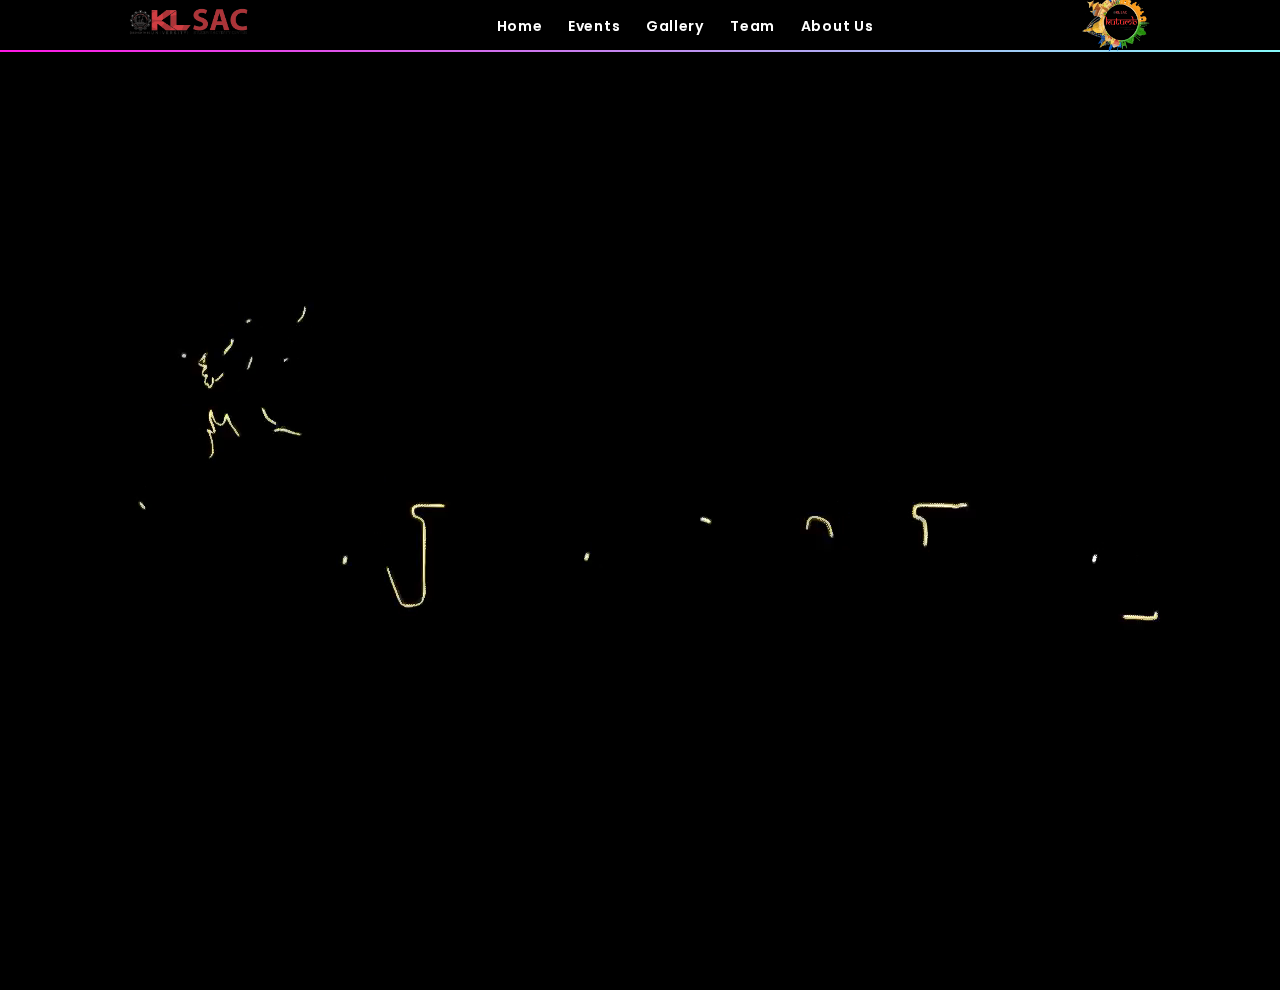
<file: index2.html>
<!DOCTYPE html>
<html lang="en">
<head>
    <meta charset="UTF-8">
    <meta name="viewport" content="width=device-width, initial-scale=1.0">
    <title>Rangoutsav 2024</title>
    <link rel="stylesheet" href="css/style.css">
</head>
<body>
    <nav>
        <div class="header container">
            <div class="logo">
                <a href="#"><img style="width:120px;" src="./images/SAC.png" alt=""></a>
            </div>
            <div class="navlinks">
                <ul>
                    <li class="active"><a href="#" class="link">Home</a></li>
                    <li><a href="#" class="link">Events</a></li>
                    <li><a href="#" class="link">Gallery</a></li>
                    <li><a href="#" class="link">Team</a></li>
                    <li><a href="#" class="link">About Us</a></li>
                </ul>
            </div>
            <div class="logo">
                <a href="#"><img style="width:70px;" src="./images/kutumb.png" alt=""></a>
            </div>
        </div>
    </nav>

    <div class="gradient"></div>

    <video autoplay muted loop id="myVideo">
        <source src="./samarthya.gif.mp4" type="video/mp4">
    </video>
      
    <h1 id="scrollText" class="hidden">Lorem ipsum, dolor sit amet consectetur adipisicing elit...</h1>
    
   
<script>
  // Get the text element
var scrollText = document.getElementById("scrollText");

// Function to check if the text should be visible based on scroll position
function checkScroll() {
    if (window.scrollY > 100) { // Adjust the value as needed based on when you want the text to become visible
        scrollText.classList.add("visible");
        scrollText.classList.remove("hidden");
    } else {
        scrollText.classList.remove("visible");
        scrollText.classList.add("hidden");
    }
}

// Add event listener for scroll event
window.addEventListener("scroll", checkScroll);

</script>
    <script src="navbar.js"></script>
</body>
</html>
</file>
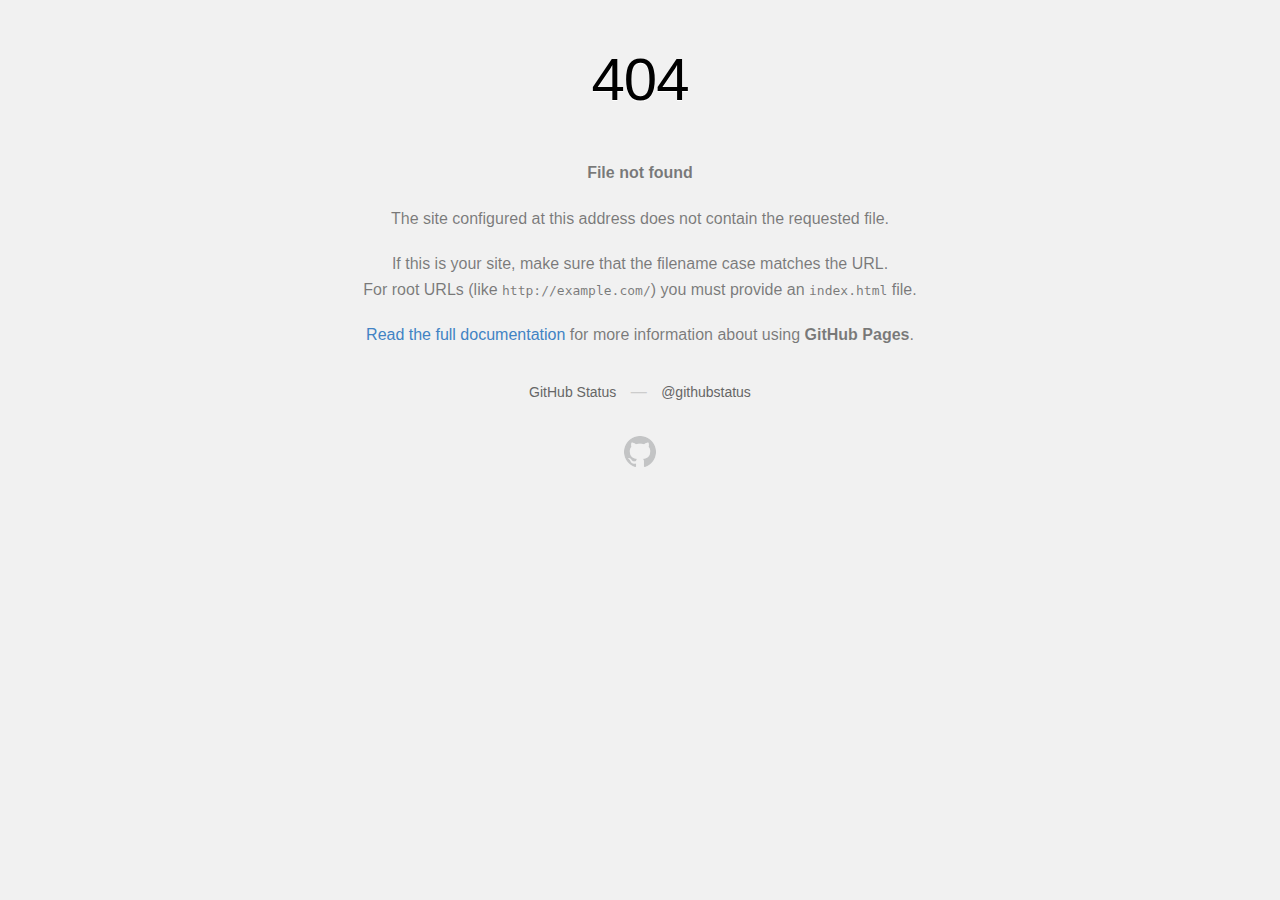
<file: css/grabbing.html>
<!DOCTYPE html>
<html>
  <head>
    <meta http-equiv="Content-type" content="text/html; charset=utf-8">
    <meta http-equiv="Content-Security-Policy" content="default-src 'none'; style-src 'unsafe-inline'; img-src data:; connect-src 'self'">
    <title>Page not found &middot; GitHub Pages</title>
    <style type="text/css" media="screen">
      body {
        background-color: #f1f1f1;
        margin: 0;
        font-family: "Helvetica Neue", Helvetica, Arial, sans-serif;
      }

      .container { margin: 50px auto 40px auto; width: 600px; text-align: center; }

      a { color: #4183c4; text-decoration: none; }
      a:hover { text-decoration: underline; }

      h1 { width: 800px; position:relative; left: -100px; letter-spacing: -1px; line-height: 60px; font-size: 60px; font-weight: 100; margin: 0px 0 50px 0; text-shadow: 0 1px 0 #fff; }
      p { color: rgba(0, 0, 0, 0.5); margin: 20px 0; line-height: 1.6; }

      ul { list-style: none; margin: 25px 0; padding: 0; }
      li { display: table-cell; font-weight: bold; width: 1%; }

      .logo { display: inline-block; margin-top: 35px; }
      .logo-img-2x { display: none; }
      @media
      only screen and (-webkit-min-device-pixel-ratio: 2),
      only screen and (   min--moz-device-pixel-ratio: 2),
      only screen and (     -o-min-device-pixel-ratio: 2/1),
      only screen and (        min-device-pixel-ratio: 2),
      only screen and (                min-resolution: 192dpi),
      only screen and (                min-resolution: 2dppx) {
        .logo-img-1x { display: none; }
        .logo-img-2x { display: inline-block; }
      }

      #suggestions {
        margin-top: 35px;
        color: #ccc;
      }
      #suggestions a {
        color: #666666;
        font-weight: 200;
        font-size: 14px;
        margin: 0 10px;
      }

    </style>
  </head>
  <body>

    <div class="container">

      <h1>404</h1>
      <p><strong>File not found</strong></p>

      <p>
        The site configured at this address does not
        contain the requested file.
      </p>

      <p>
        If this is your site, make sure that the filename case matches the URL.<br>
        For root URLs (like <code>http://example.com/</code>) you must provide an
        <code>index.html</code> file.
      </p>

      <p>
        <a href="https://help.github.com/pages/">Read the full documentation</a>
        for more information about using <strong>GitHub Pages</strong>.
      </p>

      <div id="suggestions">
        <a href="https://githubstatus.com">GitHub Status</a> &mdash;
        <a href="https://twitter.com/githubstatus">@githubstatus</a>
      </div>

      <a href="/" class="logo logo-img-1x">
        <img width="32" height="32" title="" alt="" src="[data-uri]">
      </a>

      <a href="/" class="logo logo-img-2x">
        <img width="32" height="32" title="" alt="" src="[data-uri]">
      </a>
    </div>
  </body>
</html>
</file>
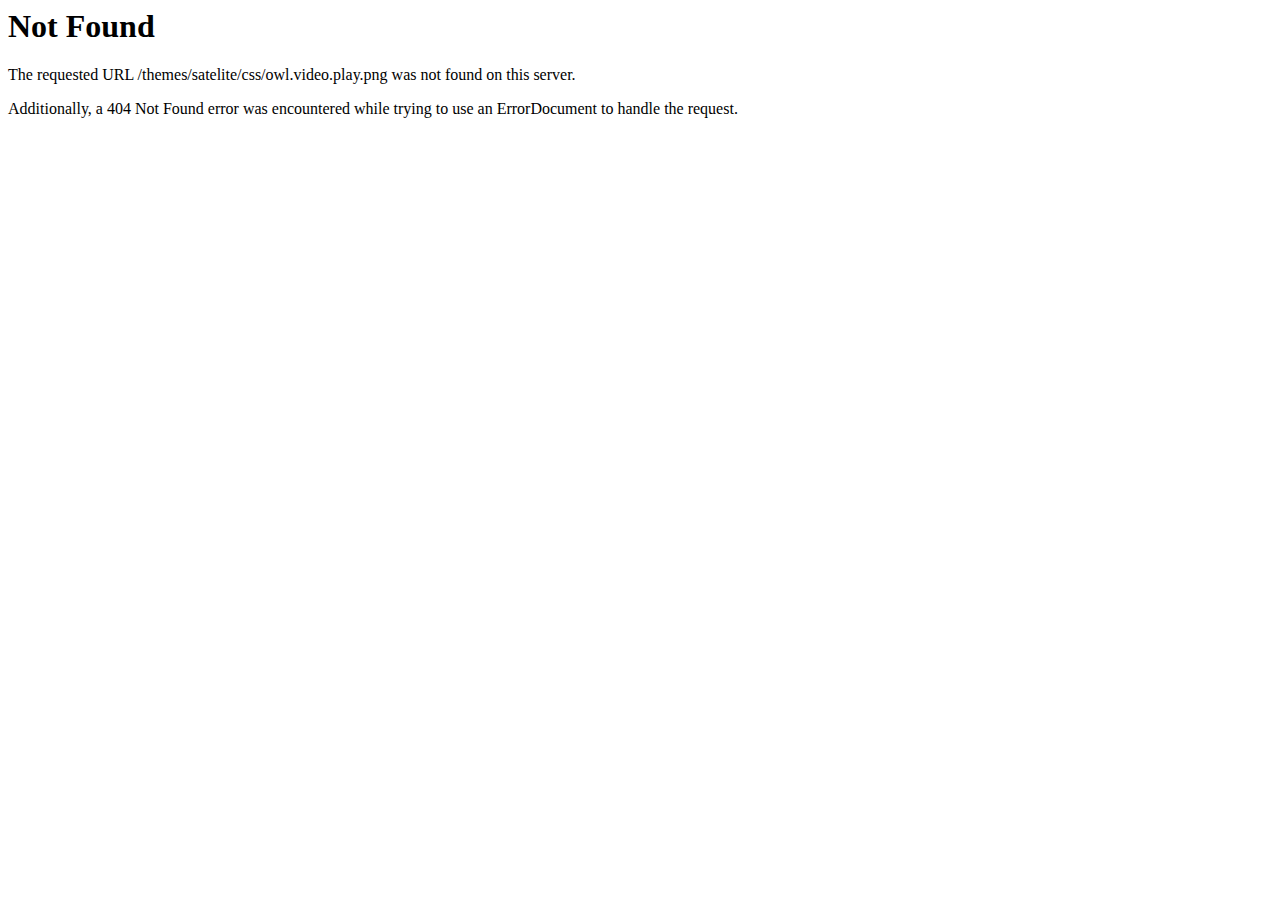
<file: css/owl.video.play.html>
<!DOCTYPE HTML PUBLIC "-//IETF//DTD HTML 2.0//EN">
<html><head>
<title>404 Not Found</title>
</head><body>
<h1>Not Found</h1>
<p>The requested URL /themes/satelite/css/owl.video.play.png was not found on this server.</p>
<p>Additionally, a 404 Not Found
error was encountered while trying to use an ErrorDocument to handle the request.</p>
</body></html>
</file>
<file: css/style.css>
@import url('https://fonts.googleapis.com/css2?family=Poppins:wght@100;200;300;400;500;600;700;800;900&family=Staatliches&display=swap');

body {
    margin: 0;
    padding: 0;
    box-sizing: border-box;
    font-family: 'Poppins', sans-serif;
    background-color: black;
}

.header {
    display: flex;
    justify-content: space-around;
    align-items: center;
    height: 50px;
    padding: 0 2vw;
}

.logo {
    color: var(--color-black);
}

.navlinks ul {
    display: flex;
    justify-content: center;
    align-items: center;
    gap: 2vw;
}

.navlinks ul a {
    color: white;
    text-decoration: none;
    font-weight: 600;
    letter-spacing: 0.05em;
    font-size: 1.1vw;
}

canvas {
    position: fixed;
    top: 0;
    left: 0;
    right: 0;
    bottom: 0;
    z-index: -1;
}

.gradient {
    background: linear-gradient(
        90deg,
        rgba(255, 23, 228, 1) 0%,
        rgba(134, 251, 251, 1) 100%
    );
    height: 2px;
}

#myVideo {
    position: absolute;
    top: 50%;
    left: 50%;
    transform: translate(-50%, -50%);
    min-width: 100%;
    min-height: 100%;
    width: auto;
    height: fit-content;
    z-index: -3;
}

h1 {
    color: white;
    padding: 20px;
    font-size: 24px;
    text-align: center;
}

/* Additional CSS can be included here if needed */
/* Your existing CSS code */
.hidden {
    visibility: hidden;
    opacity: 0;
    transition: visibility 0s, opacity 0.5s linear;
}
.visible {
    visibility: visible;
    opacity: 1;
    transition: visibility 0s, opacity 0.5s linear;
}
</file>
